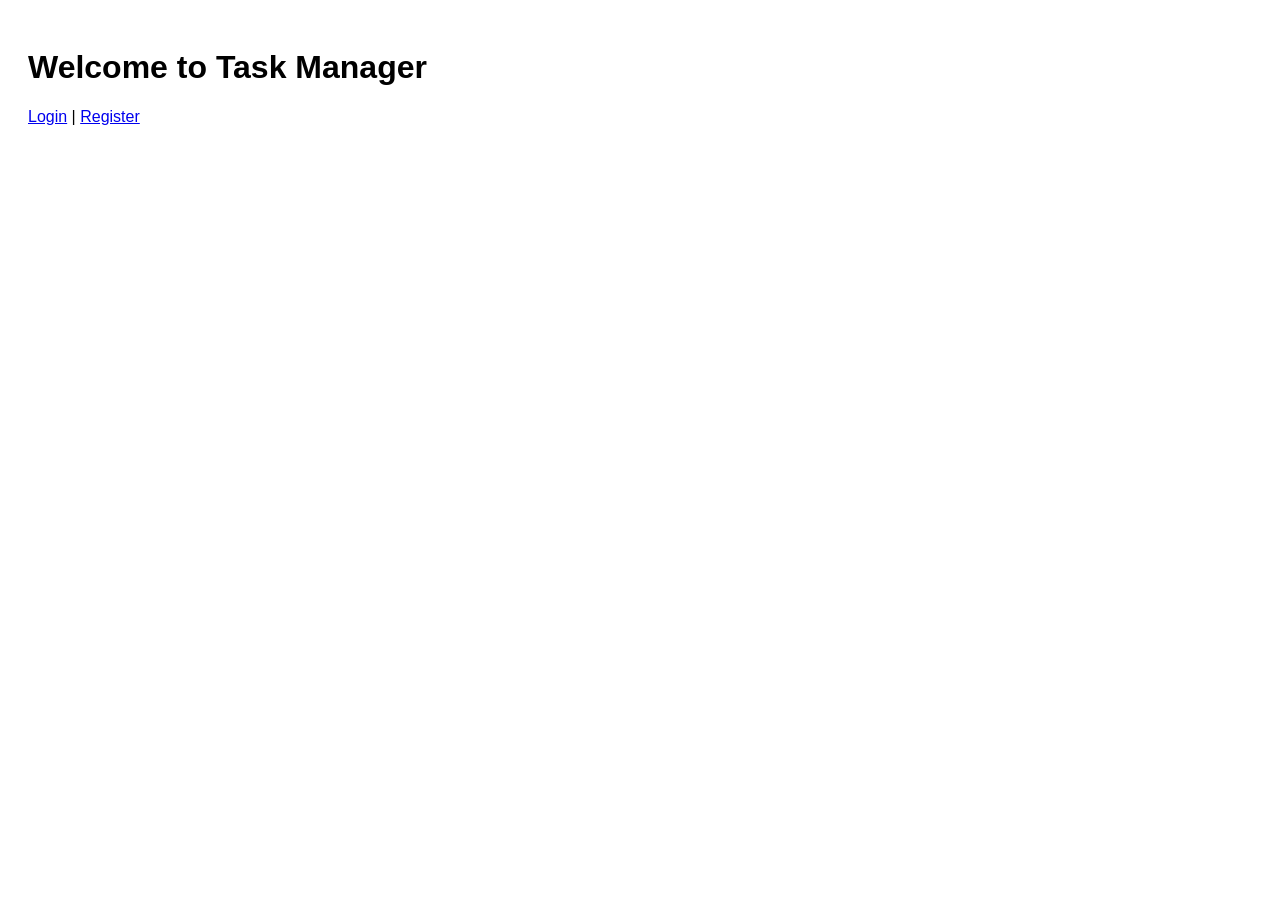
<file: index.html>
<!DOCTYPE html>
<html lang="en">
<head>
  <meta charset="UTF-8">
  <title>Task Manager</title>
  <link rel="stylesheet" href="style.css">
</head>
<body>
  <h1>Welcome to Task Manager</h1>
  <a href="login.html">Login</a> | <a href="register.html">Register</a>
</body>
</html>
</file>
<file: style.css>
body { font-family: Arial, sans-serif; padding: 20px; }
input, button { margin: 5px; padding: 8px; }
ul { list-style: none; padding-left: 0; }
li { margin: 5px 0; }
</file>
